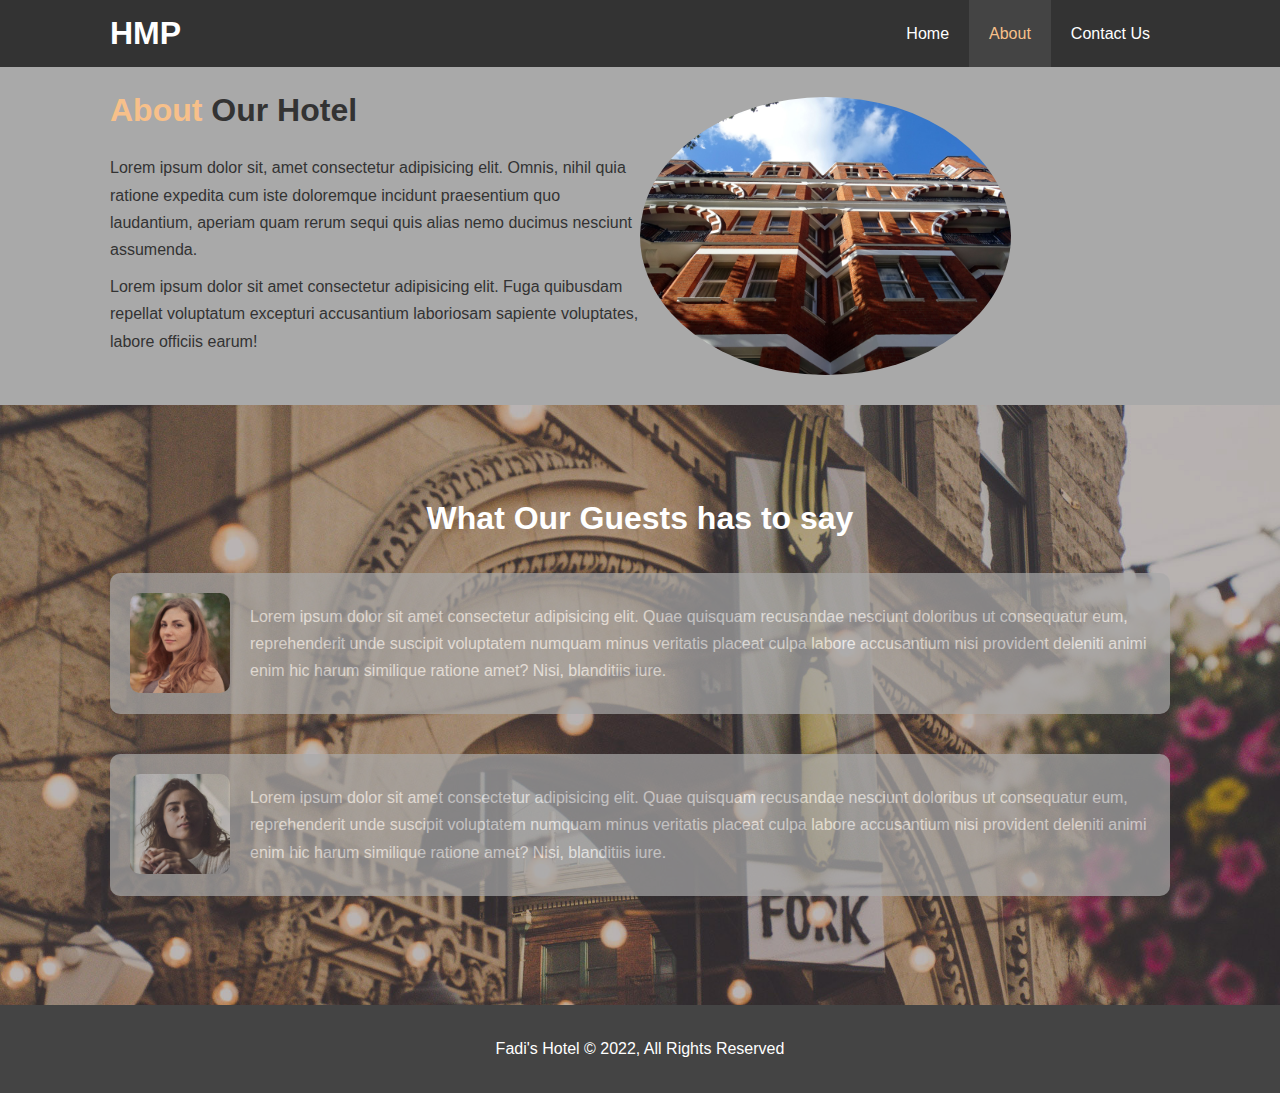
<file: about.html>
<!DOCTYPE html>
<html lang="en">
<head>
    <head>
        <meta charset="UTF-8">
        <meta http-equiv="X-UA-Compatible" content="IE=edge">
        <meta name="viewport" content="width=device-width, initial-scale=1.0">
        <meta name="description" content=" Welcome to the most extraordinary hotel in Boston">
        <meta name="keywords" content="hotel,boston hotel,new england hotel">
        <link rel="stylesheet" href="CSS/style.css">
        <link rel="stylesheet" media="screen and (max-width: 768px)" href="CSS/mobile.css">
        <title>Hotel MP</title>
    
    </head>
    <body>
        <header>
            <nav id="navbar">
                <div class="container">
                    <h1 class="logo"><a href="index.html"> HMP </a></h1>
                <ul>
                    <li><a  href="index.html">Home</a></li>
                    <li><a class="current" href="about.html">About</a></li>
                    <li><a  href="contact.html">Contact Us</a></li>
                </ul>
    
                </div>
                
            </nav>

        </header>

        <section id="about-info" class="bg-primary pad3">
            <div class="container">
                <div class="info-left">
                    <h1><span class="text-primary">About</span> Our Hotel</h1>
                    <p>Lorem ipsum dolor sit, amet consectetur adipisicing elit. Omnis, nihil quia ratione expedita cum iste doloremque incidunt praesentium quo laudantium, aperiam quam rerum sequi quis alias nemo ducimus nesciunt assumenda.</p>
                    <p>Lorem ipsum dolor sit amet consectetur adipisicing elit. Fuga quibusdam repellat voluptatum excepturi accusantium laboriosam sapiente voluptates, labore officiis earum!</p>

                </div>
                <div class="info-right">
                    <img src="./images/photo-2.jpg" alt="Hotel">
                </div>
            </div>

        </section>

        <section id="testimonials" class="pad3">

            <div class="container">

                <h1>What Our Guests has to say</h1>
                <div class="testimonial bg-primary">
                    <img src="./images/person-1.jpg" alt="hailey">
                    <p>Lorem ipsum dolor sit amet consectetur adipisicing elit. Quae quisquam recusandae nesciunt doloribus ut consequatur eum, reprehenderit unde suscipit voluptatem numquam minus veritatis placeat culpa labore accusantium nisi provident deleniti animi enim hic harum similique ratione amet? Nisi, blanditiis iure.</p>

                </div>

                <div class="testimonial bg-primary">
                    <img src="./images/person-2.jpg" alt="jen">
                    <p>Lorem ipsum dolor sit amet consectetur adipisicing elit. Quae quisquam recusandae nesciunt doloribus ut consequatur eum, reprehenderit unde suscipit voluptatem numquam minus veritatis placeat culpa labore accusantium nisi provident deleniti animi enim hic harum similique ratione amet? Nisi, blanditiis iure.</p>
                    
                </div>


            </div>

        </section>


        <footer id="main-footer">
            <p>Fadi's Hotel &copy; 2022, All Rights Reserved</p>
    
        </footer>
    
    
    
    </body>
    </html>
</file>
<file: CSS/mobile.css>
#navbar .logo{
    float: none;
    text-align: center;
}

#navbar ul,#navbar ul li {
    float: none;
}

#navbar ul li a{

    padding: 5px;
    border-bottom: #444 dotted1px;
}

/*home info*/
#home-info .info-img{
    display: none;
}

#home-info .info-content{
    float: none;
    width: 100%;
    height: 100%;
    text-align: center;
    padding: 50px 30px;
    overflow: hidden;
}

/*Boxes*/
.box{
        float: none;
        width: 100%;
}

/*about page styling*/
#about-info .info-right {

    float:none ;
    width: 100%;

}
#about-info .info-left {

    float:none ;
    width: 100%;

}

/*Targeting the boxes of contact page only*/
#contact-info .box{

    border-bottom: #444 dotted 1px;

}
</file>
<file: CSS/style.css>
/* CSS Reset */
/*We're going to clear everything that's there by default, first we clear margin and padding */
* {
    margin: 0;
    padding: 0;
    box-sizing:border-box ;
    /* If you set box-sizing: border-box; on an element, padding and border are included in the width and height: Both divs are the same size now! */
}

/* Main Styling */
html,body{
    font-family: 'Segoe UI', Tahoma, Geneva, Verdana, sans-serif;
    line-height: 1.7em;

}

/* Link Styling */
a{
    color: #333;
    text-decoration: none; 
    /*text decoration is used to remove the underline*/

}

/* To provide spacing between lines*/
h1,h2,h3{
    padding-bottom: 20px;
    
}

/* Paragrapgh Styling */
p{
    margin: 10px 0;
}
/* Utility Classes */
.container {
    margin: auto;
    max-width: 1100px;
    overflow: auto;
    padding: 0 20px;
}

.text-primary {
    color: #f7c08a;
}

.lead {
    font-size: 18px;
}

.btn{
    display: inline-block;
    font-size: 18px;
    color: white;
    background: #333;
    padding: 13px 20px;
    cursor: pointer;
    border-radius: 10px;
    
}
.btn-light{

    display: inline-block;
    font-size: 18px;
    color: #333;
    background: #f4f4f4;
    padding: 13px 20px;
    cursor: pointer;
    border-radius: 10px;
    

}
.bg-dark{

    background: #333;
    color: #fff;

}
.bg-light{
    background: #f4f4f4;
    color: #333;
}
.bg-primary{
    background: darkgray;
    color: #333;
}
.bg-secondary{
    background: #f7c08a;
    color: #333;
}



.btn:hover{
background:#f7c08a;
color: #333;

}
.clr{
    clear: both;
}

/*We'rre creating an utility class for padding in case we've to use later*/
.pad1{padding:10px 0;} /*we're giving padding 10px top and bottom*/
.pad2{padding: 20px 0;} /*we're giving padding 20px top and bottom*/
.pad3{padding: 30px 0;} /*we're giving padding 30px top and bottom*/


/* navbar styling */
#navbar {
    background: #333;
    color: #fff;
    overflow: auto;
    /*overflow auto so that the background shows no matter what.*/

}

#navbar a {
    color: white;
}

#navbar h1{
    float: left;
    /*Inorder to move the HBT towards left*/
    padding-top: 20px;
}

#navbar ul {
    list-style: none;
    float: right;
    /*Inorder to move the home, about me and contact me towards right*/
}

#navbar ul li{
    float: left;
    /*Inorder to align everything in a row*/
}

#navbar ul li a{
    /*Inorder to style home, about me and contact me texts */
    display: block;
    padding: 20px;
    text-align: center;
}

#navbar ul li a:hover, 
#navbar ul li a.current {
    /*Inorder to change the colour of the text when when we hover and as well as when we are on that page itself*/
    background: #444;
    color:#f7c08a ;
}

/*Showcase Styling*/
#showcase {
    background: url('../images/showcase.jpg ') no-repeat
    center center/cover;
    height: 600px;
}

#showcase .showcase-content {
    color: #fff;
    text-align: center;
    padding-top: 170px;


}
#showcase .showcase-content h1{
    font-size: 60 px;
    line-height: 1.2em;
}

#showcase .showcase-content p {

    padding-bottom: 20px;
    line-height: 1.7em;
}

/*Home info*/
#home-info{
    height: 400px;
    
}

#home-info .info-img {
    float: left;
    width: 50%;
    background: url('../images/photo-1.jpg')no-repeat;
    min-height: 100%;
}
#home-info .info-content{
    float: right;
    width: 50%;
    height: 100%;
    text-align: center;
    padding: 50px 30px;
    overflow: hidden;
}

#home-info .info-content p{
/*In order to target the paragraph of home info section*/
    padding: 5px;

}

/*Features Section*/

.box{
    float: left;
    width: 33.3%;
    padding: 50px;
    text-align: center;

}

.box i{
    margin-bottom: 10px;
}

/*Footer Styling*/

#main-footer{

    text-align: center;
    background: #444;
    color: white;
    padding: 20px;

}

/*about page styling*/

#about-info .info-right {

    float:right ;
    width: 50%;
    min-height: 100%;

}

#about-info .info-right img {
    display: block;
    width: 70%;
    border-radius: 50%;


}

#about-info .info-left {

    /*we're targeting the info-left class within the about-info id*/
    float: left;
    width: 50%;
    min-height: 100%;

}   

/*testimonials styling*/
#testimonials{

    height: 600px;
    background: url('../images/test-bg.jpg')no-repeat center center/cover;
    padding-top: 100px;

}

#testimonials .testimonial img{
/*to reduce the size of images of testimonials*/
width: 100px;
float: left;
margin-right: 20px; /*to push the text towards right feom the margin of the image*/
border-radius: 10px;
}

#testimonials h1{
    color: #fff;
    text-align: center;
    padding-bottom: 40px;
}

#testimonials .testimonial{

    color: #fff;
    padding: 20px;
    margin-bottom: 40px;
    border-radius: 10px;
    opacity: 0.7;
}

/*contact form styling*/

#contact-form .form-group {
/*targeting the form-group class of contact-form ID*/

    margin-bottom: 20px;
}

#contact-form label {
    display: block ;
    margin-bottom: 5px;
}

#contact-form input,
#contact-form textarea{
    width: 100%;
    padding: 10px;
    border: 1px #ddd solid;

}

#contact-form textarea{
   height: 200px;

}
</file>
